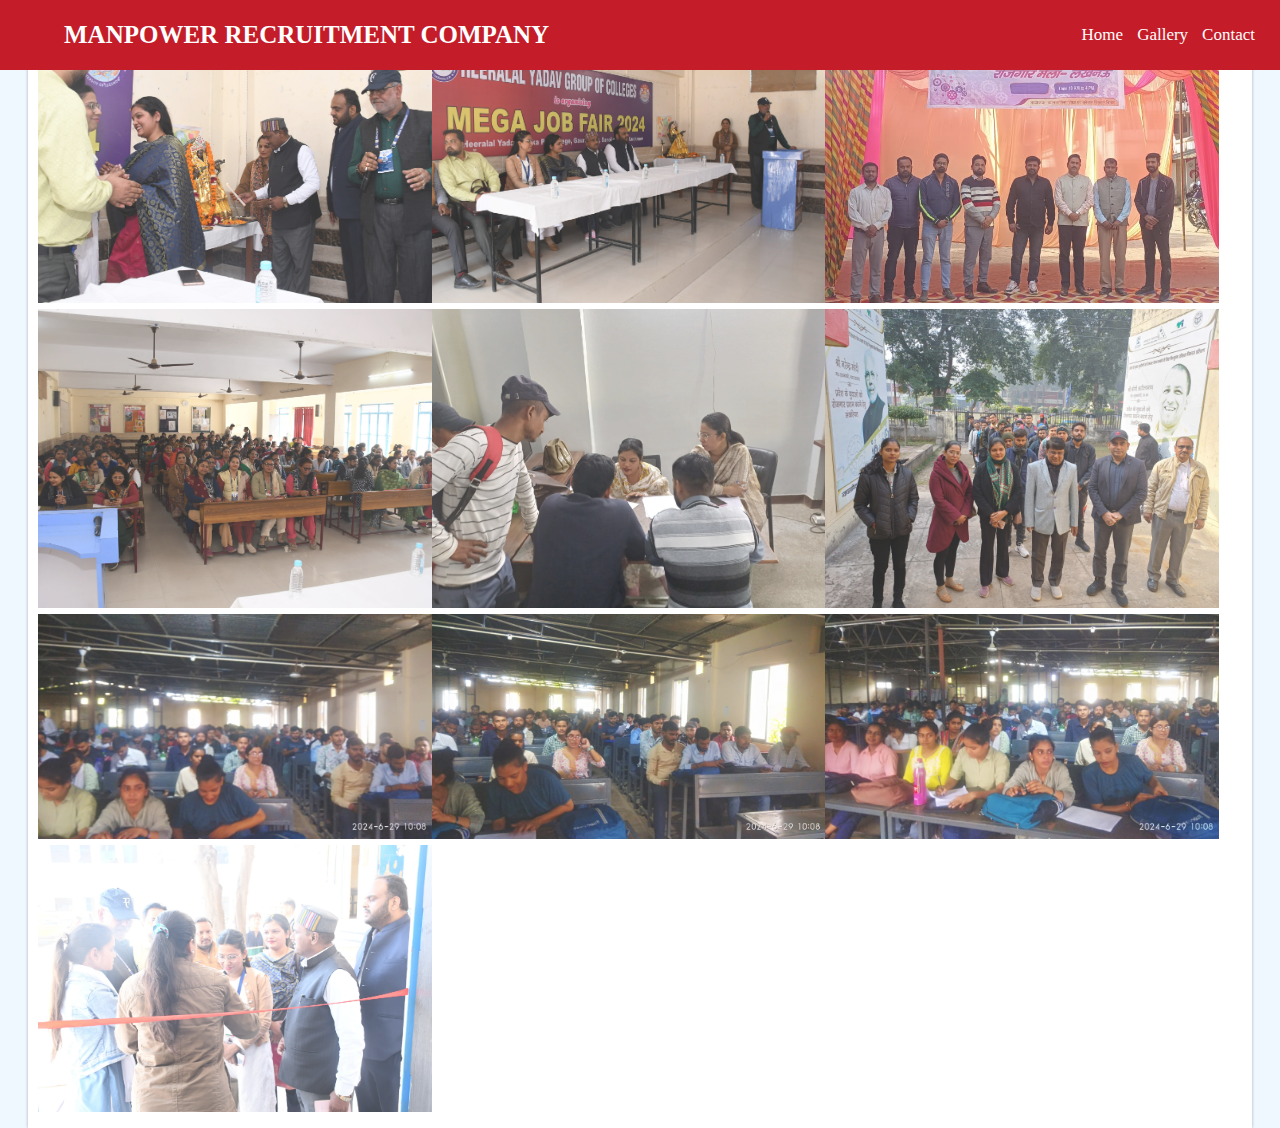
<file: Gallery.html>
<!DOCTYPE html>
<html lang="en">
<head>
    <meta charset="UTF-8">
    <meta http-equiv="X-UA-Compatible" content="IE=edge">
    <meta name="viewport" content="width=device-width, initial-scale=1.0">
    <title>imeges</title>
    <link rel="stylesheet" href="gallery.css">
    <link rel="stylesheet" href="style.css">
</head>
<body>

    <nav>
        <label class="logo">MANPOWER RECRUITMENT COMPANY</label>
        <ul>
            <li><a href="index.html">Home</a></li>
            <li><a href="Gallery.html">Gallery</a></li>
            <li><a href="Contact.html">Contact</a></li>
        </ul>
    </nav>
   

    <div class="gallery-container">
    <div class="gallery-item" data-index="1"><img src="img/img1.jpg"></div>
    <div class="gallery-item" data-index="2"><img src="img/img2.jpg"></div>
    <div class="gallery-item" data-index="3"><img src="img/img3.jpg"></div>
    <div class="gallery-item" data-index="4"><img src="img/img4.jpg"></div>
    <div class="gallery-item" data-index="5"><img src="img/img5.jpg"></div>
    <div class="gallery-item" data-index="6"><img src="img/img6.jpg"></div>
    <div class="gallery-item" data-index="7"><img src="img/img7.jpg"></div>
    <div class="gallery-item" data-index="8"><img src="img/img8.jpg"></div>
    <div class="gallery-item" data-index="9"><img src="img/img9.jpg"></div>
    <div class="gallery-item" data-index="10"><img src="img/img10.jpg"></div>
</div>

<!--javascript-->
<script>
    const galleryItem = document.getElementsByClassName("gallery-item");
    // creat element for lightbox
    const lightBoxContainer =document.createElement("div");
    // for basic area
    const lightBoxContent =document.createElement("div");
    // for images
    const lightBoxImg =document.createElement("img");
    // for prev button to change images
    const lightBoxPrev =document.createElement("div");
    // for next button
    const lightBoxNext =document.createElement("div");

    // create classlist

    lightBoxContainer.classList.add('lightbox');
    lightBoxContent.classList.add('lightbox-content');
    lightBoxPrev.classList.add("fa","fa-angle-left","lightbox-prev");
    lightBoxNext.classList.add("fa","fa-angle-right","lightbox-next");
    
    lightBoxContainer.appendChild(lightBoxContent);
    lightBoxContent.appendChild(lightBoxImg);
    lightBoxContent.appendChild(lightBoxPrev);
    lightBoxContent.appendChild(lightBoxNext);
    document.body.appendChild(lightBoxContainer);

    let index = 1;

    // create function
    function showLightBox(n){
        if (n > galleryItem.length){
            index =1;
        }else if(n <1){
            index = galleryItem.length;
        }

        let imageLocation =galleryItem[index-1].children[0].getAttribute("src");
        lightBoxImg.setAttribute("src",imageLocation);
    }

    function currentImage(){
        lightBoxContainer.style.display="block";

        let imageIndex = parseInt(this.getAttribute("data-index"));
        showLightBox(index = imageIndex);
    }

    for (let i = 0; i<galleryItem.length; i++){
        galleryItem[i].addEventListener("click",currentImage);
    }

    function sliderImage(n){
        showLightBox(index += n);
    }

    function prevImage(){
        sliderImage(-1);
    }
    
    function nextImage(){
        sliderImage(1);
    }

    lightBoxPrev.addEventListener("click",prevImage);
    lightBoxNext.addEventListener("click",nextImage);

    //close lightbox

    function closeLightBox(){
        if(this === event.target){
            lightBoxContainer.style.display = "none";
        }
    }

    lightBoxContainer.addEventListener("click",closeLightBox);

</script>

</body>
</html>
</file>
<file: gallery.css>
body{
    background-color: aliceblue;
}
.gallery-container{
    display: flex;
    flex-wrap: wrap;
    background-color: #fff;
    width: 94%;
    padding: 10px;
    box-shadow: 0 0 3px 0 rgb(0,0,0,0.3);
    margin: 0px auto;    
}
.gallery-item{
    flex-basis: 32.7%;
    margin-bottom: 6px;
    opacity: 0.85;
    cursor: pointer;
}
.gallery-item :hover{
    opacity: 1;
}
.gallery-item img{
    width: 100%;
    height: 100%;
    object-fit: cover;
}
/* lightbox*/
.lightbox{
    position: fixed;
    display: none;
    background-color: #000;
    width: 100%;
    height: 100%;
    overflow: auto;
    top: 0;
    left: 0;
}
.lightbox-content{
    position: relative;
    width: 65%;
    height: 58%;
    margin: 5% auto;
    margin-top: 100px;
}
.lightbox-content img{
    width: 100%;
    height: 100%;
    border: 6px solid #fff;
    object-fit: cover;
}
.lightbox-prev,
.lightbox-next{
    position: absolute;
    background-color: rgb(0,0,0,0.8);
    color: #fff;
    padding: 7px;
    top: 45%;
    cursor: pointer;
}
.lightbox-prev{
    left: 0;
}
.lightbox-next{
    right: 0;
}
/* Make it responsive */
@media(max-width: 767px){
    .gallery-container{
        width: 100%;
    }
    .gallery-item{
        flex-basis: 49.80%;
        margin-bottom: 3px;
    }
    .lightbox-content{
        width: 80%;
        height: 60%;
        margin: 15% auto;
    }
}
@media(max-width: 480px){
    .gallery-item{
        flex-basis: 100%;
        margin-bottom: 1px;
    }
    .lightbox-content{
        width: 90%;
        margin: 20px auto;
    }
}
</file>
<file: style.css>
*
{
    padding: 0;
    margin: 0;
   
}

nav{
    position: fixed;
    background-color: #C41D29;
    height: 70px;
    width: 100%;
    z-index: 1;
}

.logo{
    font-size: 25px;
    position: relative;
    left: 5%;
    color:white;
    font-weight: bold;
    line-height: 70px;
}

ul{
    position: relative;
    float: right;
    margin-right: 20px;
}
ul li{
    display: inline-block;
    line-height: 70px;
    margin: 0 5px;
}
ul li a{
    text-decoration: none;
    color:white;
    font-size: 17px;
}
.main_img{
    width: 90%;
    height: 700px;
    padding-left: 10%;
}
.section2{
    padding: 70px;
}
.img_text{
    position: absolute;
    top: 20%;
    left: 30%;
    color:white;
    background-color: midnightblue;
    padding-right: 20px;
    padding-left: 20px;
    font-size: 35px;
}
.container{
    padding-left: 5%;
    padding-right: 5%;
    margin-top: 5%;
    display: flex;
    justify-content: space-between;
}


.col{
    flex-basis: 31%;
    background: lightgreen;
    border-radius: 40px;
    margin-bottom: 5%;
    padding: 10px 10px;
    box-sizing: border-box;
    
}
footer{
    background-color: black;
    height: 70px;   
    width: 100%;
}

.footer_text{
    text-align: center;
    color: white;
    top: 20%;
    position: relative;
}

.adm{
    padding-top: 30px;
    padding-bottom: 30px;
}

.form_deg{
    padding-top: 200px;
}

.label_deg{
    display: inline-block;
    color: skyblue;
    width: 100px;
    text-align: right;
    padding-top: 10px;
    padding-bottom: 10px;
}

.login_form{
    background: #000;
    width: 400px;
    padding-top: 70px;
    padding-bottom: 70px;
}

.title_deg{
    background-color: skyblue;
    color: white;
    text-align: center;
    font-weight: bold;
    width: 400px;
    padding-top: 10px;
    padding-bottom: 10px;
    font-size: 20px;
}

.body_deg{
    background-repeat: no-repeat;
    background-attachment: fixed;
    background-size: 100% 100%;
}
.row{
    padding-left: 5%;
    padding-right: 5%;
    margin-top: 5%;
    display: flex;
    justify-content: space-between;
}
.adress-col{
    flex-basis: 31%;
    background: lightgreen;
    border-radius: 30px;
    margin-bottom: 5%;
    padding: 10px 10px;
    box-sizing: border-box;
    margin: 2px;
    
}

.contact-col input, .contact-col textarea{
    width: 50%;
    padding: 15px;
    margin-bottom: 17px;
    outline:auto;
    border: 1px solid #0000;
}

footer{
    background-color: #C41D29;
    height: 30px;   
    width: 100%;
}
@media(max-width: 700px){
    
}
</file>
